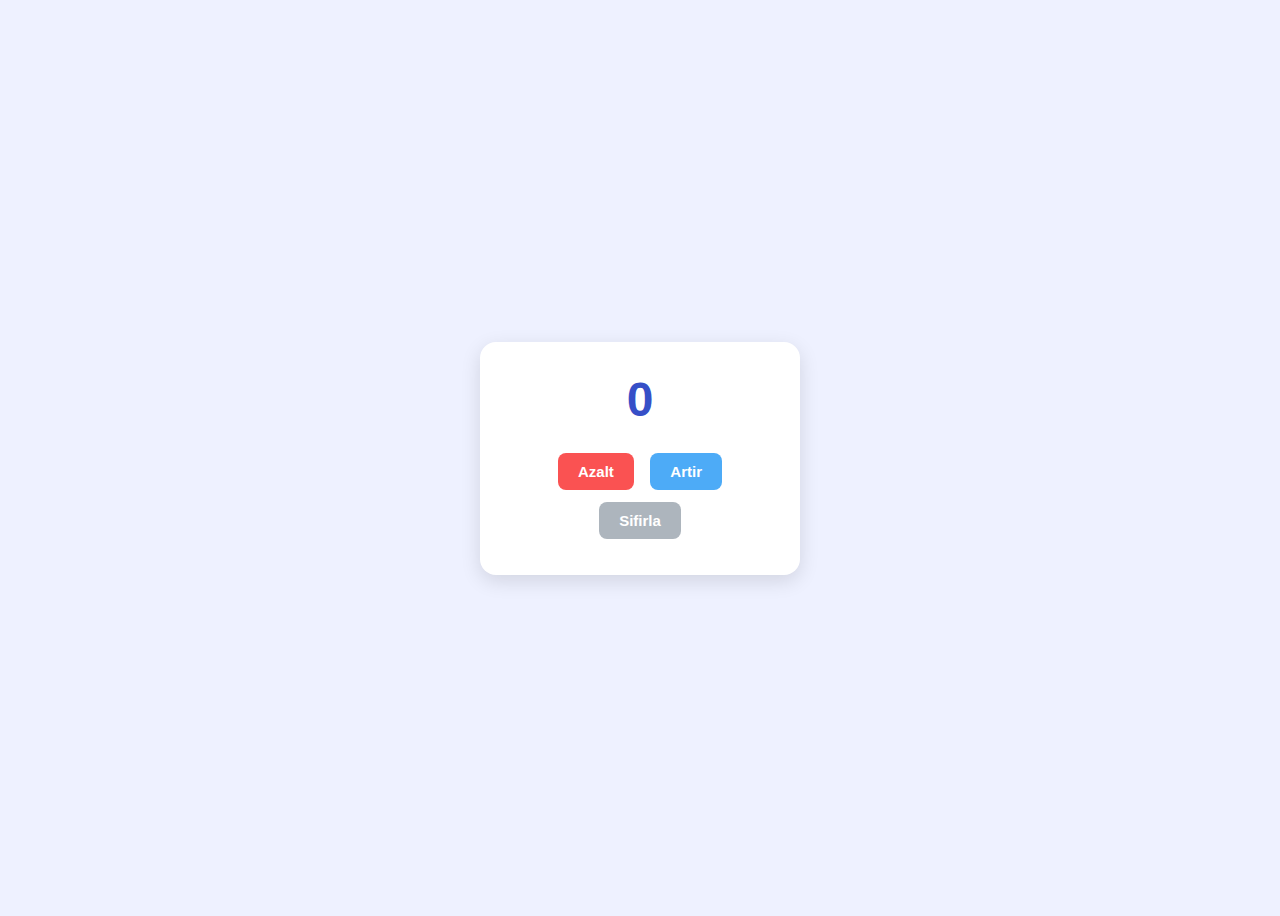
<file: pensiya/hometask/task2.html>
<!DOCTYPE html>
<html lang="en">
<head>
  <meta charset="UTF-8">
  <meta name="viewport" content="width=device-width, initial-scale=1.0">
  <title>Counter</title>
  <link rel="stylesheet" href="taskk2.css">
</head>
<body>

  <div class="counter-box">
    <span id="number">0</span>

    <div class="buttons">
      <button id="decrease">Azalt</button>
      <button id="increase">Artir</button>
      <button id="reset">Sifirla</button>
    </div>
  </div>

  <script src="taskkk3.js" defer></script>
</body>
</html>
</file>
<file: pensiya/hometask/taskk2.css>
body {
  background: #eef1ff;
  height: 100vh;
  display: flex;
  justify-content: center;
  align-items: center;
  font-family: Arial, sans-serif;
}

.counter-box {
  text-align: center;
  background: white;
  padding: 30px;
  border-radius: 16px;
  box-shadow: 0 6px 20px rgba(0, 0, 0, 0.12);
  width: 260px;
}

#number {
  display: block;
  font-size: 48px;
  font-weight: bold;
  margin-bottom: 20px;
  color: #364fc7;
}

.buttons button {
  padding: 10px 20px;
  margin: 6px;
  border: none;
  border-radius: 8px;
  cursor: pointer;
  font-size: 15px;
  font-weight: bold;
  transition: 0.2s;
}

#increase {
  background: #4dabf7;
  color: white;
}

#decrease {
  background: #fa5252;
  color: white;
}

#reset {
  background: #adb5bd;
  color: white;
}

.buttons button:hover {
  opacity: 0.85;
}
</file>
